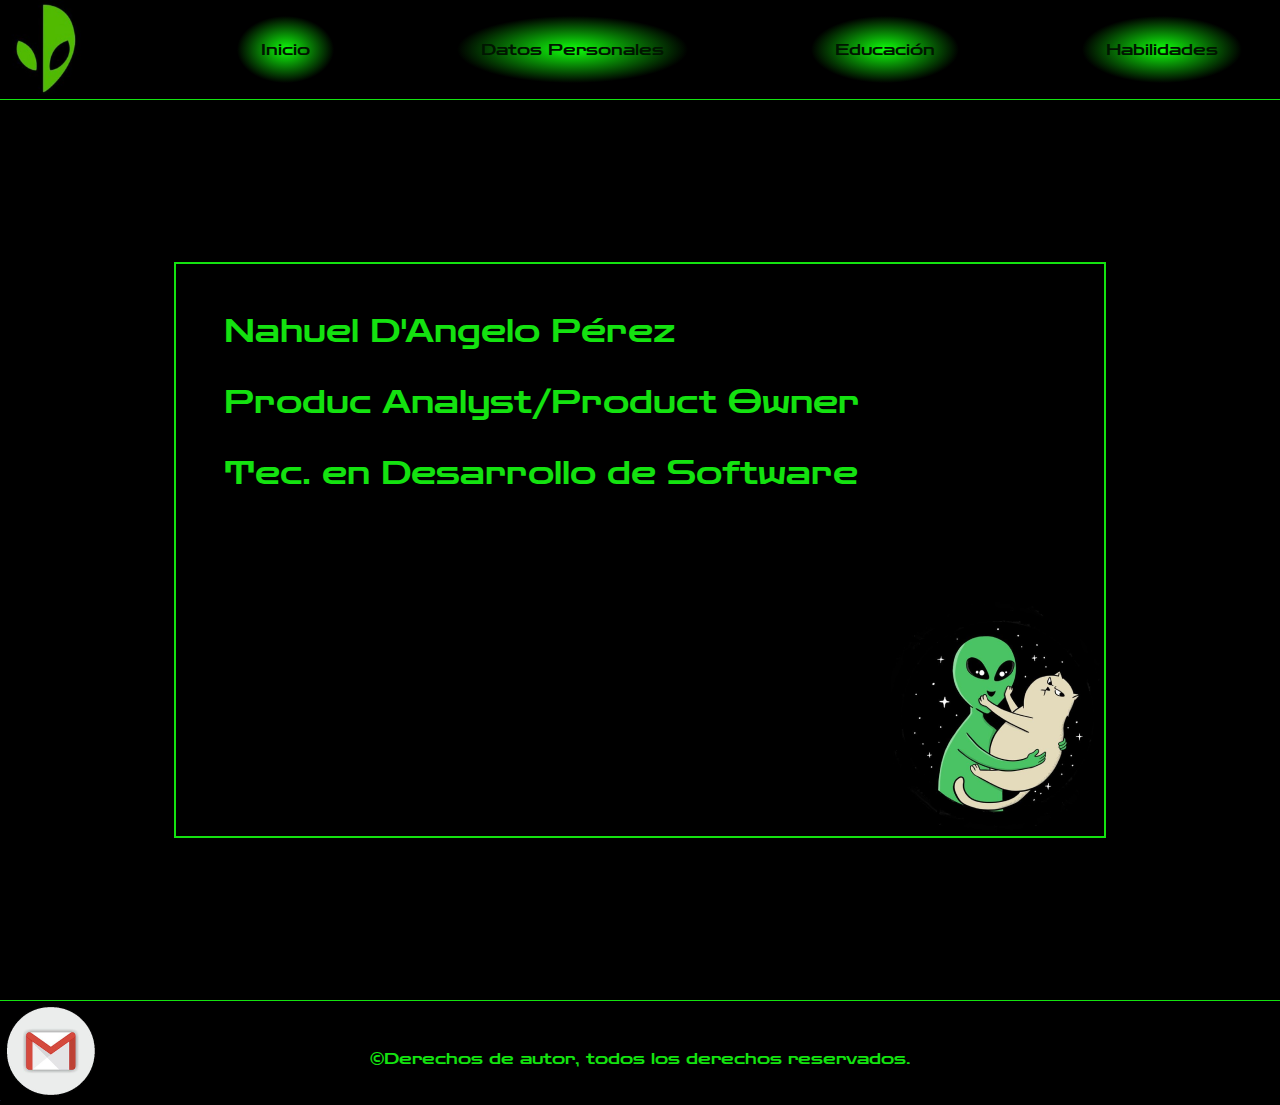
<file: index.html>
<!DOCTYPE html>
<html lang="es">
<head>
    <meta charset="UTF-8">
    <meta name="viewport" content="width=device-width, initial-scale=1.0">
    <title>Mi Página Web</title>
    <link rel="stylesheet" href="styles.css">
    <link href='https://fonts.googleapis.com/css?family=Zen Dots' rel='stylesheet'>
</head>
<body>
    <header class="header">
        <div>
            <img class="logo" src="img/logo.png" alt="Logo de la empresa">
        </div>
        <button class="abrir-menu" id="abrir"> Menú </button>
        <nav class="navegacion" id="nav">
            <button class="cerrar-menu" id="cerrar"> Cerrar</button>
            <ul class="lista">
                <a class="letrab" href="index.html"><li class="boton">Inicio</li></a>
                <a class="letrab" href="datos.html"><li class="boton">Datos Personales</li></a>
                <a class="letrab" href="educacion.html"><li class="boton">Educación</li></a>
                <a class="letrab" href="habilidades.html"><li class="boton">Habilidades</li></a>
            </ul>
        </nav>
    </header>

    
    <main class="indexbody">
        <div class="indexcont">
            <p class="indextext">Nahuel D'Angelo Pérez </p>
            <p class="indextext">Produc Analyst/Product Owner </p>
            <p class="indextext">Tec. en Desarrollo de Software </p>
            <img class="img4" src="img/image4.png" alt="Alien4">
        </div>
    </main>

    <footer>
        <section class="footer">
            
            <div class="contacto">
                
                <a href="mailto:perez.dangelo.nahuel@gmail.com" target="_blank">
                    <img src="img/image1.png" alt="iconoGmail">
                </a>

            </div>

            <div class="derechosReservados">
                <p class="textfooter">©Derechos de autor, todos los derechos reservados.</p>
    
            </div>


        </section>

    </footer>
<script src="./js/script.js"></script>
</body>
</html>
</file>
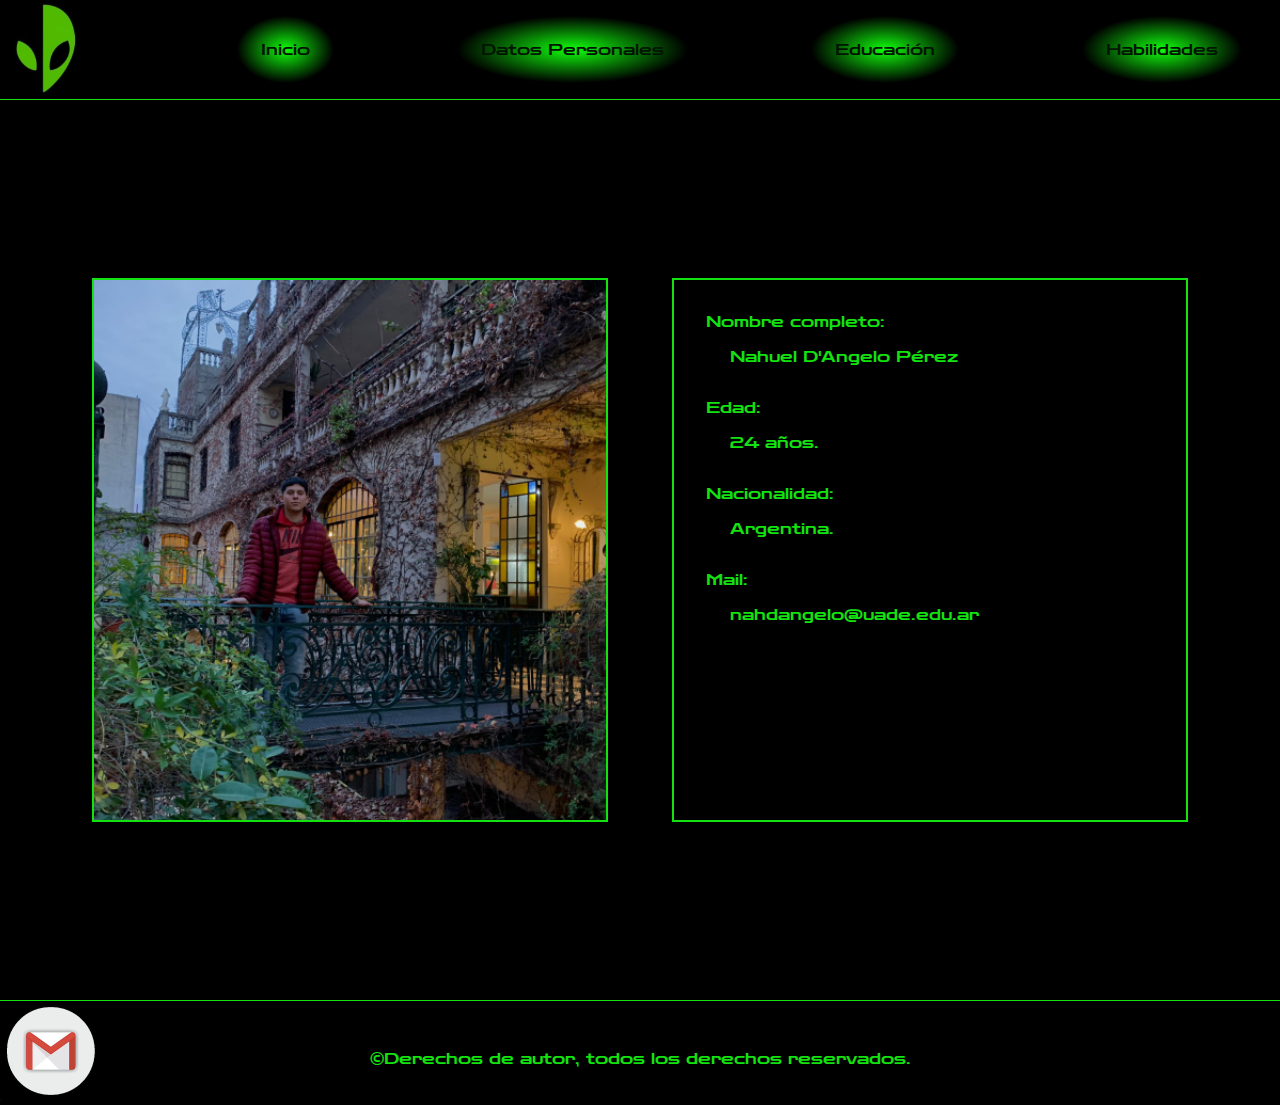
<file: datos.html>
<!DOCTYPE html>
<html lang="es">
<head>
    <meta charset="UTF-8">
    <meta name="viewport" content="width=device-width, initial-scale=1.0">
    <title>Mi Página Web</title>
    <link rel="stylesheet" href="styles.css">
    <link href='https://fonts.googleapis.com/css?family=Zen Dots' rel='stylesheet'>
</head>
<body>
    <header class="header">
        <div>
            <img class="logo" src="img/logo.png" alt="Logo de la empresa">
        </div>
        <button class="abrir-menu" id="abrir"> Menú </button>
        <nav class="navegacion" id="nav">
            <button class="cerrar-menu" id="cerrar"> Cerrar</button>
            <ul class="lista">
                <a class="letrab" href="index.html"><li class="boton">Inicio</li></a>
                <a class="letrab" href="datos.html"><li class="boton">Datos Personales</li></a>
                <a class="letrab" href="educacion.html"><li class="boton">Educación</li></a>
                <a class="letrab" href="habilidades.html"><li class="boton">Habilidades</li></a>
            </ul>
        </nav>
    </header>

    
    <main class="indexbody">

        <div class="indexcont1">
            <img class="img2" src="img/image2.png" alt="img2">
        </div>

        <div class="indexcont1">
            <p class="indextext1">Nombre completo: </p>
            <p class="indextext2">Nahuel D'Angelo Pérez </p>
            <p class="indextext1">Edad: </p>
            <p class="indextext2">24 años. </p>
            <p class="indextext1">Nacionalidad: </p>
            <p class="indextext2">Argentina. </p>            
            <p class="indextext1">Mail: </p>
            <p class="indextext2">nahdangelo@uade.edu.ar </p>
        </div>

    </main>

    <footer>
        <section class="footer">
            
            <div class="contacto">
                
                <a href="mailto:perez.dangelo.nahuel@gmail.com" target="_blank">
                    <img src="img/image1.png" alt="iconoGmail">
                </a>

            </div>

            <div class="derechosReservados">
                <p class="textfooter">©Derechos de autor, todos los derechos reservados.</p>
    
            </div>


        </section>

    </footer>
    <script src="./js/script.js"></script>
</body>
</html>
</file>
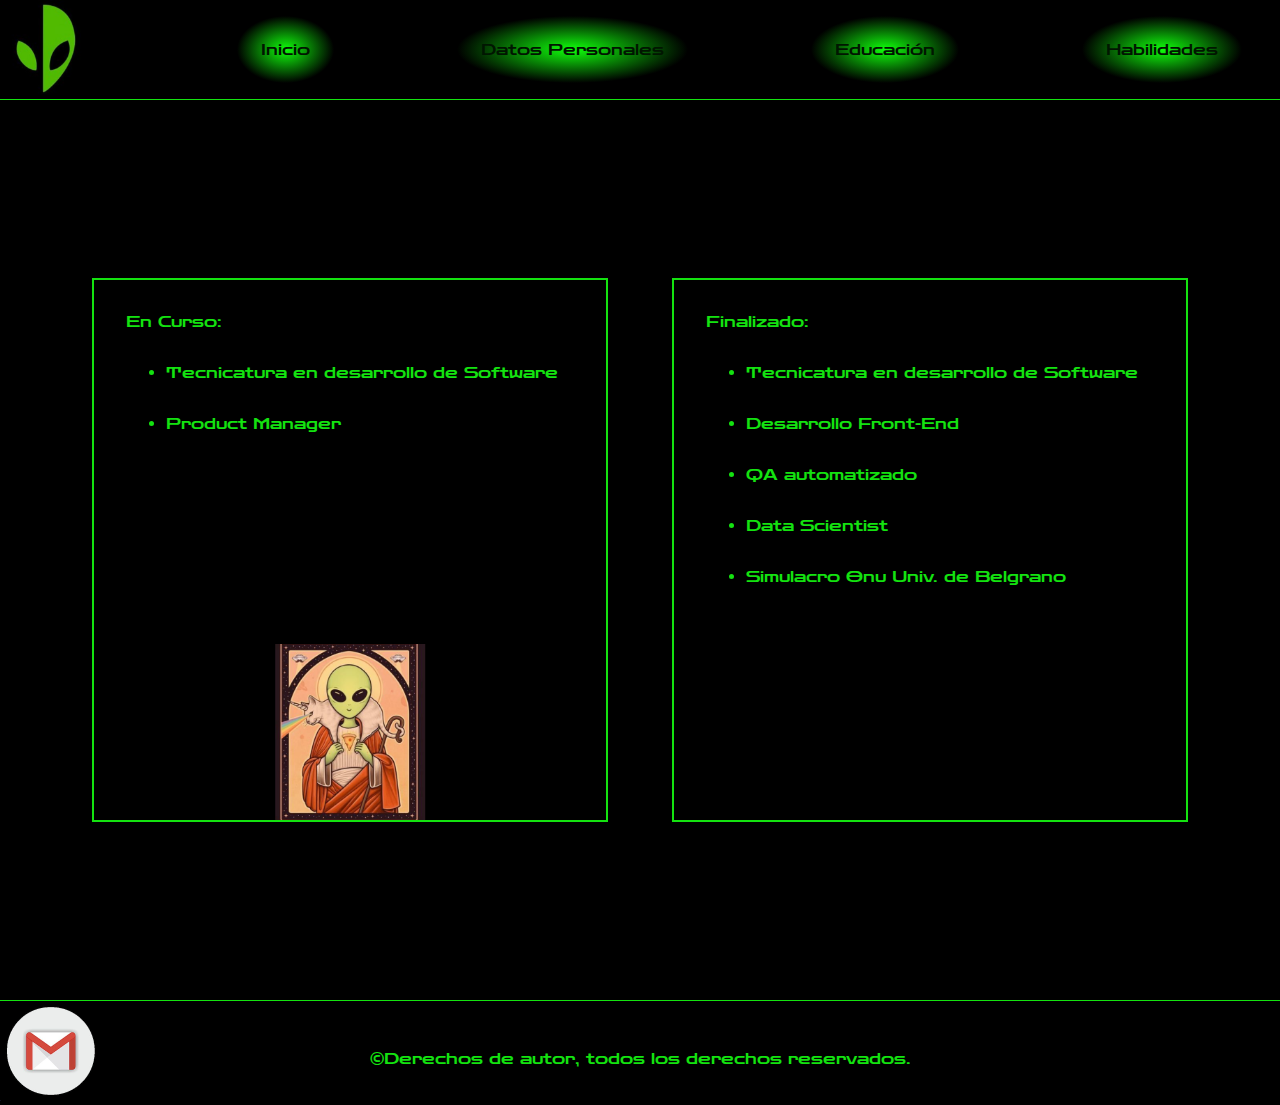
<file: educacion.html>
<!DOCTYPE html>
<html lang="es">
<head>
    <meta charset="UTF-8">
    <meta name="viewport" content="width=device-width, initial-scale=1.0">
    <title>Mi Página Web</title>
    <link rel="stylesheet" href="styles.css">
    <link href='https://fonts.googleapis.com/css?family=Zen Dots' rel='stylesheet'>
</head>
<body>
    <header class="header">
        <div>
            <img class="logo" src="img/logo.png" alt="Logo de la empresa">
        </div>
        <button class="abrir-menu" id="abrir"> Menú </button>
        <nav class="navegacion" id="nav">
            <button class="cerrar-menu" id="cerrar"> Cerrar</button>
            <ul class="lista">
                <a class="letrab" href="index.html"><li class="boton">Inicio</li></a>
                <a class="letrab" href="datos.html"><li class="boton">Datos Personales</li></a>
                <a class="letrab" href="educacion.html"><li class="boton">Educación</li></a>
                <a class="letrab" href="habilidades.html"><li class="boton">Habilidades</li></a>
            </ul>
        </nav>
    </header>

    
    <main class="indexbody">

        <div class="indexcont1">
            <img class="img5" src="img/image5.png" alt="Alien5">
            <p class="indextext1">En Curso:</p>
            <ul>
                <li class="indextext1">Tecnicatura en desarrollo de Software</li>
                <li class="indextext1">Product Manager</li>
            </ul>
        </div>

        <div class="indexcont1">
            <p class="indextext1">Finalizado:</p>
            <ul>
                <li class="indextext1">Tecnicatura en desarrollo de Software</li>
                <li class="indextext1">Desarrollo Front-End</li>
                <li class="indextext1">QA automatizado</li>
                <li class="indextext1">Data Scientist</li>
                <li class="indextext1">Simulacro Onu Univ. de Belgrano</li>
            </ul>
        </div>
        
    </main>

    <footer>
        <section class="footer">
            
            <div class="contacto">
                
                <a href="mailto:perez.dangelo.nahuel@gmail.com" target="_blank">
                    <img src="img/image1.png" alt="iconoGmail">
                </a>

            </div>

            <div class="derechosReservados">
                <p class="textfooter">©Derechos de autor, todos los derechos reservados.</p>
    
            </div>


        </section>

    </footer>
    <script src="./js/script.js"></script>
</body>
</html>
</file>
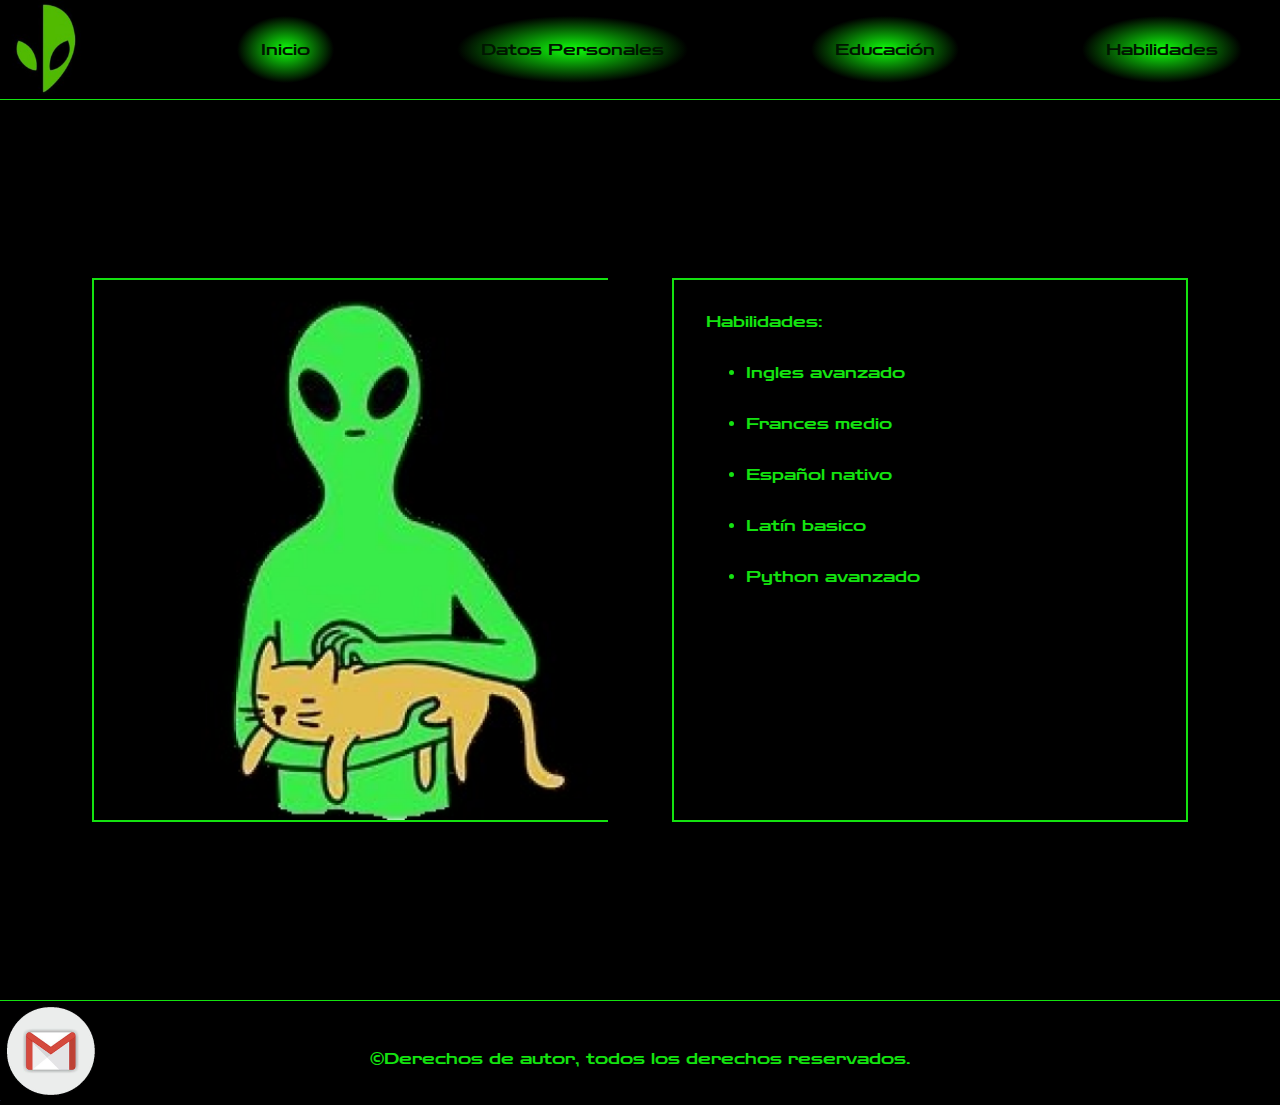
<file: habilidades.html>
<!DOCTYPE html>
<html lang="es">
<head>
    <meta charset="UTF-8">
    <meta name="viewport" content="width=device-width, initial-scale=1.0">
    <title>Mi Página Web</title>
    <link rel="stylesheet" href="styles.css">
    <link href='https://fonts.googleapis.com/css?family=Zen Dots' rel='stylesheet'>
</head>
<body>
    <header class="header">
        <div>
            <img class="logo" src="img/logo.png" alt="Logo de la empresa">
        </div>
        <button class="abrir-menu" id="abrir"> Menú </button>
        <nav class="navegacion" id="nav">
            <button class="cerrar-menu" id="cerrar"> Cerrar</button>
            <ul class="lista">
                <a class="letrab" href="index.html"><li class="boton">Inicio</li></a>
                <a class="letrab" href="datos.html"><li class="boton">Datos Personales</li></a>
                <a class="letrab" href="educacion.html"><li class="boton">Educación</li></a>
                <a class="letrab" href="habilidades.html"><li class="boton">Habilidades</li></a>
            </ul>
        </nav>
    </header>

    
    <main class="indexbody">

        <div class="indexcont1">
            <img class="img3" src="img/image3.png" alt="img4">
        </div>

        <div class="indexcont1">
            <p class="indextext1">Habilidades:</p>
            <ul>
                <li class="indextext1">Ingles avanzado</li>
                <li class="indextext1">Frances medio</li>
                <li class="indextext1">Español nativo</li>
                <li class="indextext1">Latín basico</li>
                <li class="indextext1">Python avanzado</li>
            </ul>
        </div>
        
    </main>

    <footer>
        <section class="footer">
            
            <div class="contacto">
                
                <a href="mailto:perez.dangelo.nahuel@gmail.com" target="_blank">
                    <img src="img/image1.png" alt="iconoGmail">
                </a>

            </div>

            <div class="derechosReservados">
                <p class="textfooter">©Derechos de autor, todos los derechos reservados.</p>
    
            </div>


        </section>

    </footer>
    <script src="./js/script.js"></script>
</body>
</html>
</file>
<file: styles.css>
/* Estilos generales */
body {
    margin: 0;
    padding: 0;
    font-family: "Zen Dots";
    background-color: #000;
}

/* Estilos para el encabezado */
.header {
    text-align: center;
    border-bottom: 1px solid #14E210; /* Ancho y color del borde inferior */
}

.logo {
    float: left;
    height: 6rem;
}

.navegacion {
    display: flexbox;
    padding: 1.5rem ;
   
}

.lista {    display: flex;
    flex-direction: row;
    justify-content: space-around;}

.boton {
    flex-grow: 1; 
    width: calc(25% - 2rem); /* Divide el ancho en 4 partes iguales y ajusta los márgenes */
    background: radial-gradient(50% 50% at 50% 50%, #10FF0B 0%, rgba(20, 226, 16, 0.00) 100%);
    display: inline;
    padding: 1.5rem;
    margin-left: 6rem;
}

.boton:hover {
    border-bottom: 2px solid #14E210;
}

.letrab {
    color: #011601;
    text-align: center;
    font-family: Zen Dots;
    font-size: 1rem;
    text-decoration: none;
}

/* Estilos para el cuerpo de la página */
.indexbody {
    display: flex;
    width: 100%;
    justify-content: center; /* Centra horizontalmente el contenido */
    align-items: center; /* Centra verticalmente el contenido */
    height: 100vh; /* Utiliza el 100% de la altura de la ventana */
}

.hidden {
    display: none;
}
.indexcont {
    width: 70%;
    height: 60%; /* Ajusta la altura según tus preferencias */
    border: 2px solid #14E210;
    text-align: center;
    position: relative;
    padding: 1rem;
}
.indexcont1 {
    width: 40%;
    height: 60%; /* Ajusta la altura según tus preferencias */
    border: 2px solid #14E210;
    text-align: center;
    position: relative;
    margin: 2rem;
}
.indextext{
    color: #14E210;
    font-size: 2rem;
    text-align: left;
    margin-left: 2rem;

}

.indextext1{
    color: #14E210;
    font-size: 1rem;
    text-align: left;
    margin-left: 2rem;
    margin-top: 2rem;

}
.indextext2{
    color: #14E210;
    font-size: 1rem;
    text-align: left;
    margin-left: 3.5rem;

}

.img4 {
    position: absolute;
    bottom: 0;
    right: 0;
}

.img3 {
    height: 100%;
    object-fit: cover;
}

.img5{
position: absolute;
bottom: 0;
left: 50%; /* Coloca la imagen en el centro horizontalmente */
transform: translateX(-50%); /* Centra la imagen horizontalmente */
height: 11rem;

}

.footer {
    width: 100%;
    border-top: 1px solid #14E210 ;
}

.textfooter{
    color: #14E210;
    text-align: center;
    
}

.contacto{position: relative;
    height: 2rem;
}

.img2 {
    width: 100%;
    height: 100%;
    object-fit: cover;
}

.abrir-menu 
{display: none;}

.cerrar-menu {display: none;}

@media screen and (max-width: 750px) {
    .abrir-menu {display: block;
        border: 0;
    cursor: pointer;
background-color: #000;
border: 2px solid #14E210;
float: right;
margin-right: 5%;
padding: 1rem;
font-size: 1rem;
font-family: "Zen Dots" ;
color: #14E210;
margin-top: 1rem;

}
    .cerrar-menu {display: block;
    border: 0;
cursor: pointer;
font-family: "Zen Dots" ;
color: #14E210;
background-color: #000;
font-size: 0.80rem;
} 





.header {padding-bottom: 6rem;}
    
    .navegacion {opacity: 0;
        visibility: hidden;
        display: flex;
        flex-direction: column;
        align-items: end;
        gap: 1rem;
        position: absolute;
        top: 0;
        right: 0;
        bottom: 0;
        padding: 2rem;
    }
    .navegacion.visible {opacity: 1;
        visibility: visible;
    align-items: end;
    z-index: 3;}


    .lista {flex-direction: column;
    align-items: end;
    z-index: 3;}


    
    .boton {
       
        width: 50%; /* Divide el ancho en 4 partes iguales y ajusta los márgenes */
        background: #14E210;
        margin-left: 4rem;
        padding: 0%;
        z-index: 3;
    }
    
    
    .letrab {
        color: #011601;
        text-align: center;
        font-family: Zen Dots;
        font-size: 1rem;
        text-decoration: none;
    }
    
    .indexbody {
            display: flex;
            width: 100%;
            justify-content: center; /* Centra horizontalmente el contenido */
            align-items: center; /* Centra verticalmente el contenido */
            height: 100vh; /* Utiliza el 100% de la altura de la ventana */
            flex-direction: column; 
            z-index: 1;
    }

    .indexcont1 {
        width: 85%;
        z-index: 2;

    }
    .indextext {position: relative;
    font-size: 1rem;}
    .img3 {  width: 100%;
        height: auto;}
}
</file>
